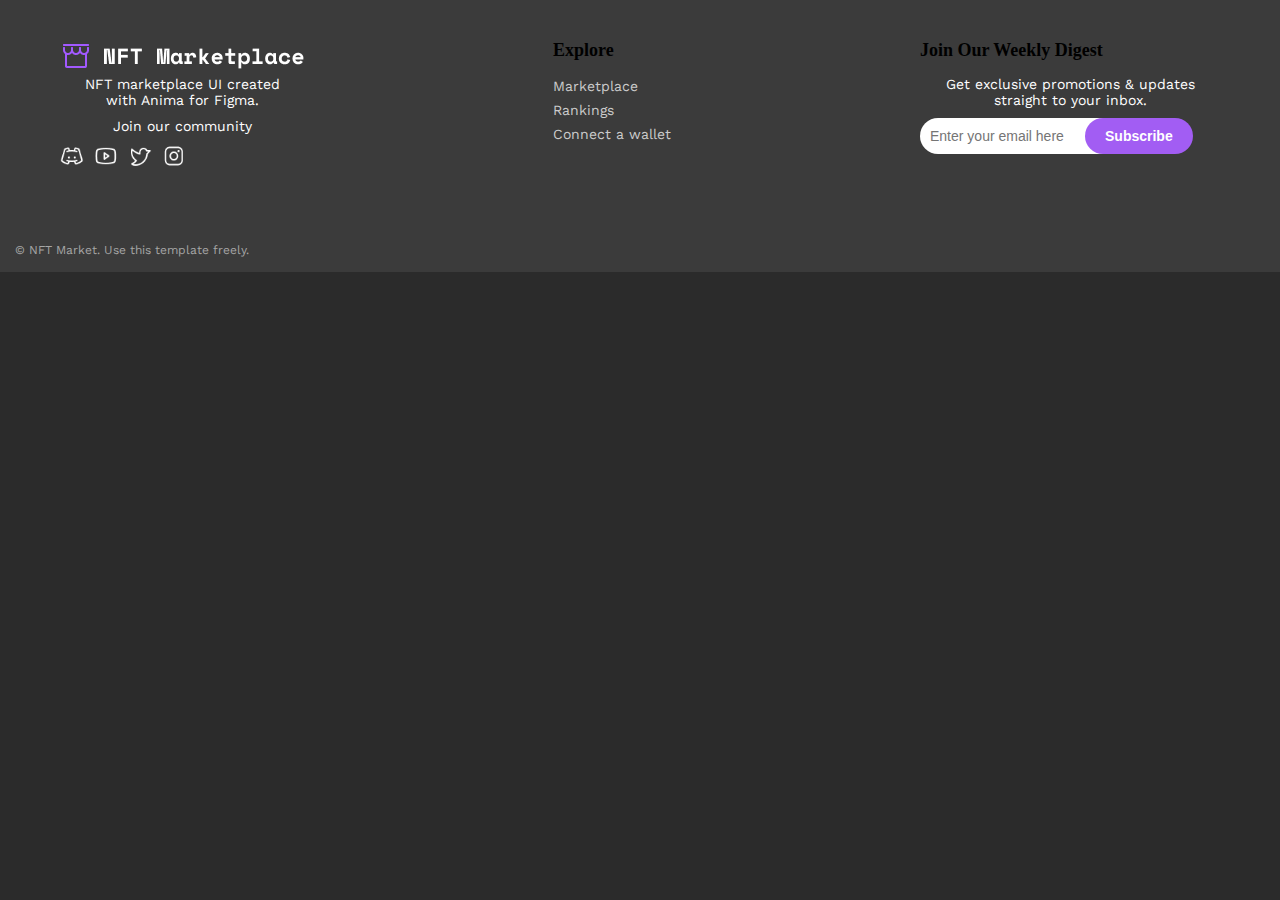
<file: index copy.html>
<!DOCTYPE html>
<html lang="en">
<head>
    <meta charset="UTF-8">
    <meta name="viewport" content="width=device-width, initial-scale=1.0">
    <title>Document</title>
    <link rel="stylesheet" href="./css/style.css">
</head>
<body>
    <footer class="footer">
        <div class="footer-column">
            <img src="./Logo.png" alt="">
          <p>NFT marketplace UI created <br>with Anima for Figma.</p>
          <p>Join our community</p>
          <div class="social-icons">
            <img src="./DiscordLogo.png" alt="Gamepad Icon">
            <img src="./YoutubeLogo.png" alt="YouTube Icon">
            <img src="./TwitterLogo.png" alt="Twitter Icon">
            <img src="./InstagramLogo.png" alt="Instagram Icon">
          </div>
        </div>
        <div class="footer-column">
          <h3>Explore</h3>
          <ul>
            <li><a href="#">Marketplace</a></li>
            <li><a href="#">Rankings</a></li>
            <li><a href="#">Connect a wallet</a></li>
          </ul>
        </div>
        <div class="footer-column subscribe">
          <h3>Join Our Weekly Digest</h3>
          <p>Get exclusive promotions & updates straight to your inbox.</p>
          <form class="form-1">
            <input class="form1__inp" type="email" placeholder="Enter your email here">
            <button class="form1__btn" type="submit">Subscribe</button>
          </form>
        </div>
       
      </footer>
      <div class="footer-bottom">
        © NFT Market. Use this template freely.
      </div>
</body>
</html>
</file>
<file: css/style.css>
@import url("https://fonts.googleapis.com/css2?family=Jaro:opsz@6..72&family=Jersey+25+Charted&family=Pacifico&family=Poetsen+One&family=Work+Sans:ital,wght@0,100..900;1,100..900&display=swap");
* {
  padding: 0;
  margin: 0;
  box-sizing: border-box;
}

body {
  font-family: "Work Sans", sans-serif;
  background-color: #2b2b2b;
}

.container {
  max-width: 1400px;
  margin: 0 auto;
  padding: 0 20px;
}

.header {
  background-color: #2b2b2b;
  color: white;
  font-family: sans-serif;
}

.header__wrapper {
  align-items: center;
  text-align: center;
  justify-content: space-between;
  display: flex;
}

.header__box {
  display: flex;
  align-items: center;
}

.header__logo {
  width: 32px;
  height: 32px;
}

.header__logo__text {
  margin-left: 10px;
}

.header__list {
  list-style: none;
  display: flex;
  margin-left: 300px;
  gap: 30px;
}

.header__btn__box {
  display: flex;
  margin-left: 30px;
  align-items: center;
}

.haeder__img__box {
  margin-left: 20px;
  margin-right: 5px;
}

.header__btn {
  margin-left: 20px;
  width: 120px;
  height: 50px;
  border: 1px solid #A259FF;
  background-color: #A259FF;
  border-radius: 20px;
  display: flex;
  align-items: center;
  text-align: center;
}

.hero__info {
  width: 510px;
  margin-right: 50px;
}

.hero__wrapper {
  display: flex;
  align-items: center;
  justify-content: center;
  margin: 0 auto;
  padding: 10px 20px;
}

.hero__title {
  width: 510px;
  font-family: Work Sans;
  font-size: 67px;
  font-weight: 600;
  line-height: 73.7px;
  text-align: left;
  text-underline-position: from-font;
  -webkit-text-decoration-skip-ink: none;
          text-decoration-skip-ink: none;
  color: white;
  padding-bottom: 20px;
}

.hero__text {
  width: 510px;
  font-family: Work Sans;
  font-size: 22px;
  font-weight: 400;
  line-height: 35.2px;
  text-align: left;
  text-underline-position: from-font;
  -webkit-text-decoration-skip-ink: none;
          text-decoration-skip-ink: none;
  color: white;
  padding-bottom: 20px;
}

.hero__btn {
  background-color: #A259FF;
  border-radius: 20px;
  padding: 19px 40px;
  border: 0;
  color: white;
  margin-bottom: 20px;
  align-items: center;
  display: flex;
}

.btn__img {
  margin-left: 8px;
  margin-right: 8px;
}

.hero__list {
  list-style: none;
  display: flex;
  gap: 20px;
}

.hero__item {
  color: white;
}

.hero__card {
  background-color: #3B3B3B;
  border-radius: 18px;
  padding-bottom: 20px;
}

.card__box {
  padding-left: 20px;
}

.card__title {
  color: white;
  padding-top: 10px;
  padding-bottom: 10px;
}

.card__mini {
  display: flex;
  align-items: center;
}

.card__text {
  color: white;
  padding-top: 10px;
  padding-left: 8px;
  padding-bottom: 8px;
}

@media only screen and (max-width: 375px) {
  .hero__wrapper {
    display: flex;
    align-items: center;
    justify-content: center;
    margin: 0 auto;
    padding: 10px 20px;
    flex-direction: column;
  }
  .hero__list {
    display: none;
    flex-direction: column;
  }
  .hero__card {
    width: 315px;
  }
  .card__img {
    width: 315px;
  }
  .hero__title {
    font-family: Work Sans;
    font-size: 28px;
    font-weight: 600;
    line-height: 39.2px;
    text-align: left;
    text-underline-position: from-font;
    -webkit-text-decoration-skip-ink: none;
            text-decoration-skip-ink: none;
    width: 315px;
  }
  .hero__text {
    font-family: Work Sans;
    font-size: 16px;
    font-weight: 400;
    line-height: 22.4px;
    text-align: left;
    text-underline-position: from-font;
    -webkit-text-decoration-skip-ink: none;
            text-decoration-skip-ink: none;
    width: 315px;
  }
  .hero__btn {
    display: none;
  }
  .hero__info {
    width: 315px;
    margin-right: 0;
  }
}
.title {
  text-align: center;
  margin-bottom: 20px;
}

.section-1 {
  display: flex;
  align-items: center;
  justify-content: center;
  margin-left: 50px;
}

.collections {
  display: flex;
  grid-template-columns: repeat(3, 1fr);
  gap: 20px;
}

.collection {
  background-color: #292929;
  border-radius: 10px;
  overflow: hidden;
  padding: 10px;
  text-align: center;
}

.collection img {
  width: 100%;
  height: auto;
  border-radius: 10px;
}

.collection .name {
  font-weight: bold;
  margin-top: 10px;
}

.collection .creator {
  font-size: 0.9em;
  color: #aaa;
}

.collection .count {
  background-color: #6a0dad;
  color: white;
  border-radius: 20px;
  padding: 5px 10px;
  display: inline-block;
  margin-top: 10px;
}

@media (max-width: 1024px) {
  .collections {
    grid-template-columns: repeat(2, 1fr);
  }
}
@media (max-width: 768px) {
  .collections {
    grid-template-columns: 1fr;
  }
}
.section2 {
  background-color: #2b2b2b;
  color: #fff;
}

.section2__info {
  display: flex;
  align-items: center;
  justify-content: space-between;
  padding-top: 80px;
  padding-bottom: 60px;
}

.section2__info1 {
  max-width: 700px;
}

.sect2__title {
  font-size: 38px;
  font-weight: 600;
  line-height: 45.6px;
  text-align: left;
  -webkit-text-decoration-skip-ink: none;
          text-decoration-skip-ink: none;
  padding-bottom: 10px;
}

.sect2__text {
  font-size: 22px;
  font-weight: 400;
  line-height: 35.2px;
  text-align: left;
  -webkit-text-decoration-skip-ink: none;
          text-decoration-skip-ink: none;
}

.section2__btn {
  display: flex;
  align-items: center;
  justify-content: space-between;
  gap: 12px;
  padding: 19px 50px;
  border-radius: 20px;
  border: 2px solid #a259ff;
  background-color: transparent;
  color: #fff;
  font-size: 16px;
  font-weight: 600;
  line-height: 22.4px;
  text-align: center;
  -webkit-text-decoration-skip-ink: none;
          text-decoration-skip-ink: none;
}

.sect2__list {
  list-style-type: none;
  display: flex;
  align-items: center;
  justify-content: space-between;
  flex-wrap: wrap;
  gap: 30px;
}

.sect2_list__itm {
  max-width: 240px;
  padding-bottom: 30px;
  background-color: #3b3b3b;
  border-radius: 20px;
  display: flex;
  flex-direction: column;
  align-items: center;
}

.sect2_itm__title {
  padding-top: 20px;
  font-size: 22px;
  font-weight: 600;
  line-height: 30.8px;
  text-align: center;
  -webkit-text-decoration-skip-ink: none;
          text-decoration-skip-ink: none;
  padding-bottom: 5px;
}

.sect2_text__span {
  font-size: 16px;
  font-weight: 400;
  line-height: 22.4px;
  text-align: right;
  -webkit-text-decoration-skip-ink: none;
          text-decoration-skip-ink: none;
  color: #858584;
}

.sect2_itm__text {
  font-size: 16px;
  font-weight: 400;
  line-height: 22.4px;
  text-align: left;
  -webkit-text-decoration-skip-ink: none;
          text-decoration-skip-ink: none;
}

.sect2__ava {
  padding-top: 20px;
}

h1 {
  margin-bottom: 40px;
  font-size: 2rem;
}

.categories {
  display: grid;
  grid-template-columns: repeat(auto-fit, minmax(150px, 1fr));
  gap: 20px;
  width: 80%;
  max-width: 900px;
  margin: 0 auto;
}

.category {
  background-color: #1e1e1e;
  border-radius: 10px;
  padding: 20px;
  display: flex;
  flex-direction: column;
  align-items: center;
  transition: transform 0.3s ease;
}

.category:hover {
  transform: scale(1.05);
}

.icon {
  width: 60px;
  height: 60px;
  margin-bottom: 10px;
  background-size: contain;
  background-repeat: no-repeat;
  background-position: center;
}

.art {
  background-image: url(..//../Photo\ &\ Icon.png);
  width: 140px;
  height: 140px;
}

.collectibles {
  background-image: url(..//../Photo\ &\ Icon\ \(1\).png);
  width: 140px;
  height: 140px;
}

.music {
  background-image: url(..//../Photo\ &\ Icon\ \(2\).png);
  width: 140px;
  height: 140px;
}

.photography {
  background-image: url(..//../Photo\ &\ Icon\ \(3\).png);
  width: 140px;
  height: 140px;
}

.video {
  width: 140px;
  height: 140px;
  background-image: url(..//../Photo\ &\ Icon\ \(4\).png);
}

.utility {
  background-image: url(..//../Photo\ &\ Icon\ \(5\).png);
  width: 140px;
  height: 140px;
}

.sport {
  background-image: url(..//../Photo\ &\ Icon\ \(6\).png);
  width: 140px;
  height: 140px;
}

.virtual-worlds {
  background-image: url(../../Category\ Icon.png);
  width: 140px;
  height: 140px;
}

p {
  margin: 0;
  font-size: 16px;
  text-align: center;
}

@media (max-width: 480px) {
  h1 {
    font-size: 1.5rem;
    margin-bottom: 20px;
  }
  .categories {
    grid-template-columns: 1fr 1fr;
    width: 90%;
  }
  .icon {
    width: 100px;
    height: 100px;
  }
  .category {
    padding: 15px;
  }
}
.section6__title {
  color: #fff;
  font-size: 30px;
  margin: 10px 0px 0px 180px;
}

.section6__text {
  color: #fff;
  font-size: 18px;
  margin-left: 180px;
  margin-bottom: 48px;
}

.section6__item {
  display: flex;
  align-items: center;
  justify-content: center;
  list-style: none;
  text-align: center;
  gap: 30px;
  margin-left: -60px;
}

.section6__items {
  background-color: #3b3b3b;
  padding: 10px 30px 30px 20px;
  border-radius: 20px;
  color: #fff;
}

@media (max-width: 834px) {
  .section6__wrapper {
    overflow: hidden;
  }
  .section6__title {
    color: #fff;
    font-size: 20px;
    margin: 10px 0px 0px 10px;
  }
  .section6__text {
    color: #fff;
    font-size: 8px;
    margin-left: 10px;
    margin-bottom: 28px;
  }
  .section6__item {
    display: flex;
    align-items: center;
    justify-content: center;
    list-style: none;
    text-align: center;
    gap: 30px;
  }
  .section6__items {
    background-color: #3b3b3b;
    padding: 0px 20px 20px 10px;
    border-radius: 20px;
    color: #fff;
    width: 220px;
  }
  .section6__items-img {
    width: 40px;
    height: 40px;
    margin-left: -30px;
    margin-bottom: 190px;
  }
}
@media (max-width: 375px) {
  .section6__wrapper {
    text-align: center;
    overflow: hidden;
  }
  .section6__title {
    color: #fff;
    font-size: 30px;
    margin: 10px 0px 0px 0px;
  }
  .section6__text {
    color: #fff;
    font-size: 18px;
    margin-bottom: 48px;
  }
  .section6__item {
    list-style: none;
    text-align: center;
    justify-content: center;
    width: 375px;
    flex-wrap: wrap;
    margin-left: 5px;
  }
  .section6__items {
    background-color: #3b3b3b;
    padding: 0px 20px 20px 10px;
    border-radius: 20px;
    color: #fff;
  }
}
.discover__info {
  display: flex;
  align-items: center;
  margin-bottom: 20px;
  justify-content: center;
}

.discover__title {
  color: white;
  padding-bottom: 10px;
}

.discover__text {
  color: white;
}

.discover__btn {
  background-color: #2B2B2B;
  border: none 2px solid #A259FF;
  border-radius: 20px;
  padding: 19px 40px;
  border: 0;
  color: white;
  margin-bottom: 20px;
  align-items: center;
  display: flex;
}

.discover__info__inner {
  padding-right: 685px;
}

.discover__list {
  list-style: none;
  display: flex;
  align-items: center;
  gap: 10px;
}

.discover__item-3 {
  margin-top: -100px;
}

.discover__cards {
  background-color: #3B3B3B;
  border-radius: 18px;
  padding-bottom: 20px;
  width: 400px;
}

.cards__img {
  width: 400px;
}

.cards__title {
  padding-left: 5px;
  color: white;
}

.cards__mini {
  display: flex;
  align-items: center;
  padding-left: 5px;
  padding-top: 5px;
}

.cards__text {
  margin-left: 5px;
  color: white;
}

.discover__price__list {
  list-style: none;
  display: flex;
  gap: 210px;
  padding-left: 5px;
  padding-top: 10px;
}

p {
  color: white;
}

.footer {
  background: #3B3B3B;
  padding: 40px 60px;
  display: flex;
  justify-content: space-between;
  align-items: flex-start;
  flex-wrap: wrap;
}

.footer-column {
  max-width: 300px;
  margin-bottom: 20px;
}

.footer-column h3 {
  font-size: 18px;
  margin-bottom: 15px;
  font-weight: bold;
  font-family: Space Mono;
}

.footer-column p {
  margin: 0 0 10px 0;
  font-size: 14px;
}

.footer-column ul {
  list-style: none;
  padding: 0;
}

.footer-column ul li {
  margin: 5px 0;
}

.footer-column ul li a {
  color: #CCCCCC;
  text-decoration: none;
  font-size: 14px;
  transition: color 0.3s;
}

.footer-column ul li a:hover {
  color: #a6a6a6;
}

.social-icons {
  display: flex;
  gap: 10px;
  margin-top: 10px;
}

.social-icons img {
  width: 24px;
  height: 24px;
  filter: brightness(0) invert(1);
}

.subscribe p {
  font-size: 14px;
  margin-bottom: 10px;
}

.subscribe input[type=email] {
  padding: 10px;
  border: none;
  border-radius: 20px;
  margin-right: 10px;
  width: 220px;
  font-size: 14px;
}

.subscribe button {
  padding: 10px 20px;
  border: none;
  border-radius: 20px;
  background-color: #a25df3;
  color: #ffffff;
  cursor: pointer;
  font-size: 14px;
  font-weight: bold;
}

.subscribe button:hover {
  background-color: #813ad1;
}

.footer-bottom {
  background: #3B3B3B;
  color: #a6a6a6;
  text-align: center;
  padding: 15px;
  font-size: 12px;
  text-align: justify;
}

.form-1 {
  display: flex;
  position: relative;
}

.form1__inp {
  position: relative;
  width: 500px;
}

.form1__btn {
  position: absolute;
  margin-left: 165px;
}/*# sourceMappingURL=style.css.map */
</file>
